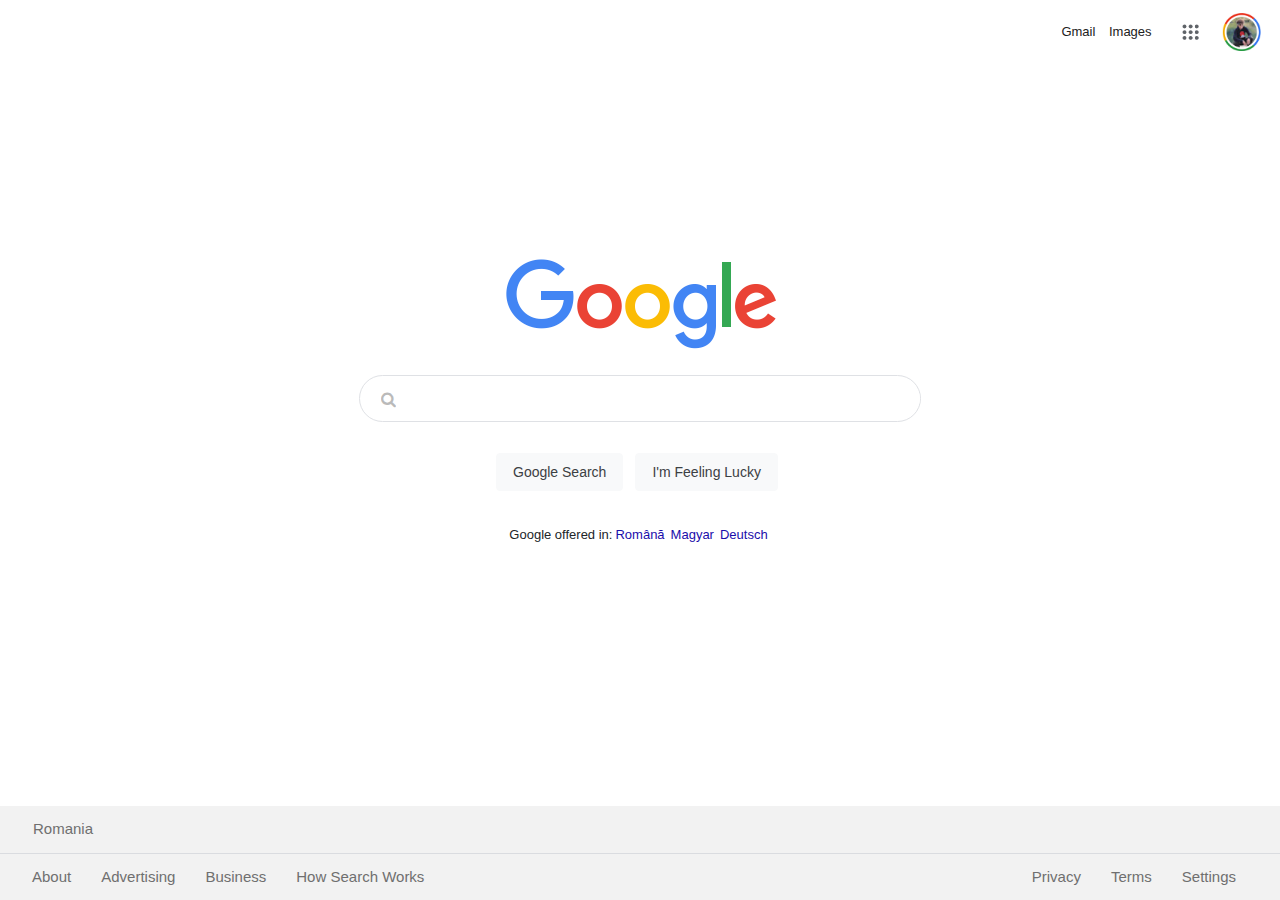
<file: index.html>
<!DOCTYPE html>
<html>

<head>

    <meta name="viewport" content="width=device-width, initial-scale=1.0 shrink-to-fit=no">
    <meta charset="UTF-8">
    <link class="img" rel="shortcut icon" href="./images/title-bar-image.png" />
    <title>Google</title>

    <link rel="stylesheet" type="text/css" href="https://stackpath.bootstrapcdn.com/font-awesome/4.7.0/css/font-awesome.min.css">
    <link rel="stylesheet" href="https://maxcdn.bootstrapcdn.com/bootstrap/4.5.2/css/bootstrap.min.css">
    <link rel="stylesheet" type="text/css" href="styles.css" />
</head>

<body>
    <div class="top-div">
        <div class="top-text">
            <a href="#">
                Gmail
            </a>
            <a href="#">
                Images
            </a>
        </div>
        <div class="top-images">
            <input type="image" class="nine-dots" aria-label="Google apps" src="./images/nine-dots.png" />
            <span></span>
            <img class="user-image" src="./images/user-icon.png" />
        </div>
    </div>

    <div id="google-div">
        <img class="google-image" src="./images/google.png" />
    </div>

    <div class="input-div">
        <div class="wrapper">
            <i class="fa fa-search" aria-hidden="true"></i>
            <input type="text" class="form-control" aria-describedby="helpId" placeholder="">
        </div>

        <div class="search-buttons">
            <button type="button" class="btn btn-light">
                Google Search
            </button>
            <button type="button" class="btn btn-light">
                I'm Feeling Lucky
            </button>
        </div>
        <div class="languages">
            Google offered in:
            <a href="#">
                 Română 
            </a>
            <a href="#">
                Magyar
            </a>
            <a href="#">
                Deutsch
            </a>
        </div>
    </div>


    <div class="bottom-div">

        <div class="first">
            <p>
                Romania
            </p>
        </div>
        <div class="second">
            <div class="left">
                <a href="#">
                    About
                </a>
                <a href="#">
                    Advertising
                </a>
                <a href="#">
                    Business
                </a>
                <a href="#">
                    How Search Works
                </a>
            </div>
            <div class="right">
                <a href="#">
                    Privacy
                </a>
                <a href="#">
                    Terms
                </a>
                <a href="#">
                    Settings
                </a>
            </div>
        </div>
    </div>
</body>

</html>
</file>
<file: styles.css>
*,
*::before,
*::after {
    box-sizing: unset;
}

body {
    font-family: Arial, Helvetica, sans-serif;
    margin: 0;
    padding: 0;
    box-sizing: content-box;
    display: flex;
    align-items: center;
    flex-direction: column;
    width: 100%;
    height: 100%;
}

.top-div {
    display: flex;
    justify-content: flex-end;
    align-items: center;
    padding: 5px 10px 0 0;
    width: 99%;
}

.top-text {
    padding-right: 15px;
    font-size: 13px;
}

.top-text a {
    padding: 5px;
    text-decoration: none;
    color: #212121;
}

.top-text a:hover {
    text-decoration: underline;
}

.top-images {
    display: flex;
    justify-content: center;
    align-items: center;
}

#button {
    background-color: #ffffff;
    border: none;
    width: 16px;
    height: 16px;
    padding: 10px 15px 10px 10px;
}

.top-div .nine-dots {
    display: block;
    max-width: 17px;
    max-height: 17px;
    padding: 10px 15px 10px 10px;
    z-index: 1;
    cursor: pointer;
}

.top-div span {
    position: absolute;
    margin-right: min(59px, 59px);
    width: 35px;
    height: 35px;
    border-radius: 50%;
    background-color: #F0F0F0;
    display: none;
}

.top-div .nine-dots:hover+span {
    display: block;
}

.top-div .user-image {
    display: block;
    max-width: 39px;
    max-height: 39px;
    padding: 5px;
    margin: 3px;
    cursor: pointer;
}

.google-image {
    display: flex;
    margin: auto;
    margin-top: 12em;
    max-height: 100px;
}

.input-div {
    display: flex;
    flex-flow: column;
    justify-content: center;
    align-items: center;
    align-content: center;
    padding: 25px;
}

.wrapper {
    position: relative;
    display: flex;
    justify-content: flex-end;
    align-items: center;
    height: 45px;
    width: 560px;
    border-radius: 5em;
    transition: none;
    border: 1px solid #DFE1E5;
    margin-bottom: 20px;
}

.wrapper i {
    position: relative;
    width: 10px;
    height: 10px;
    color: #777;
    top: -3px;
    opacity: 0.5;
    padding: 5px;
}

.wrapper:hover {
    box-shadow: 1px 1px 8px 1px #E9E9E9;
}

.wrapper:focus-within {
    box-shadow: 1px 1px 8px 1px #E9E9E9;
    border: 1px solid #DFE1E5;
}

.search-icon {
    position: absolute;
    opacity: 0.5;
    width: 15px;
}

.form-control {
    display: flex;
    height: 25px;
    width: max(500px, 140px);
    max-width: 500px;
    border-radius: 5em;
    transition: none;
    border: none;
    justify-content: flex-end;
    align-items: center;
}

.form-control:hover {
    border: none;
}

.form-control:focus-within {
    box-shadow: none;
    border: none;
}

.search-buttons {
    width: 300px;
    display: flex;
    flex-wrap: wrap;
}

.btn {
    background-color: #F8F9FA;
    border: 1px solid #F8F9FA;
    border-radius: 4px;
    color: #3c4043;
    font-family: arial, sans-serif;
    font-size: 14px;
    margin: 11px 6px;
    padding: 0 16px;
    line-height: 27px;
    height: 36px;
    min-width: 54px;
    text-align: center;
    cursor: pointer;
    user-select: none;
}

.btn:hover {
    background-color: #F8F9FA;
    box-shadow: 0px 1px 5px #E9E9E9;
}

.languages {
    display: flex;
    align-items: center;
    font-size: 13px;
    margin-top: 20px;
    flex-wrap: wrap;
}

.languages a {
    margin: 3px;
    color: #1A0DAB;
}

.bottom-div {
    position: absolute;
    width: 100%;
    background-color: #F2F2F2;
    font-size: 15px;
    color: #6F6F6F;
    bottom: 0px;
}

.bottom-div .first {
    display: flex;
    padding: 12px 0 12px 33px;
    border-bottom: 1px solid #DADCE0;
}

.bottom-div .first p {
    margin: 0;
}

.second {
    display: flex;
    flex-direction: row;
    justify-content: space-between;
    flex-wrap: wrap;
    padding: 12px 29px 12px 29px;
    margin: 0;
}

.second a {
    margin: 0 15px 0 15px;
    color: #6F6F6F;
}

.second .left:nth-child(1) {
    margin: 0 15px 0 -12px;
}

.second .left {
    display: flex;
    justify-content: space-around;
    flex-direction: row;
    flex-wrap: wrap;
}

.second .right {
    display: flex;
    flex-direction: row;
    flex-wrap: wrap;
}

@media (min-width: 0px) {
    .wrapper {
        width: 80%;
    }
    .wrapper i {
        left: 10px;
    }
}

@media (min-width: 768px) {
    .wrapper {
        width: 80%;
    }
    .wrapper i {
        left: 10px;
    }
}

@media (min-width: 992px) {
    .wrapper {
        width: 90%;
    }
    .wrapper i {
        left: 10px;
    }
}

@media (min-width: 1200px) {
    .wrapper {
        width: 560px;
    }
    .wrapper i {
        left: 0px;
    }
}

@media (min-width: 1400px) {
    .wrapper {
        width: 560px;
    }
    .wrapper i {
        left: 0px;
    }
}
</file>
